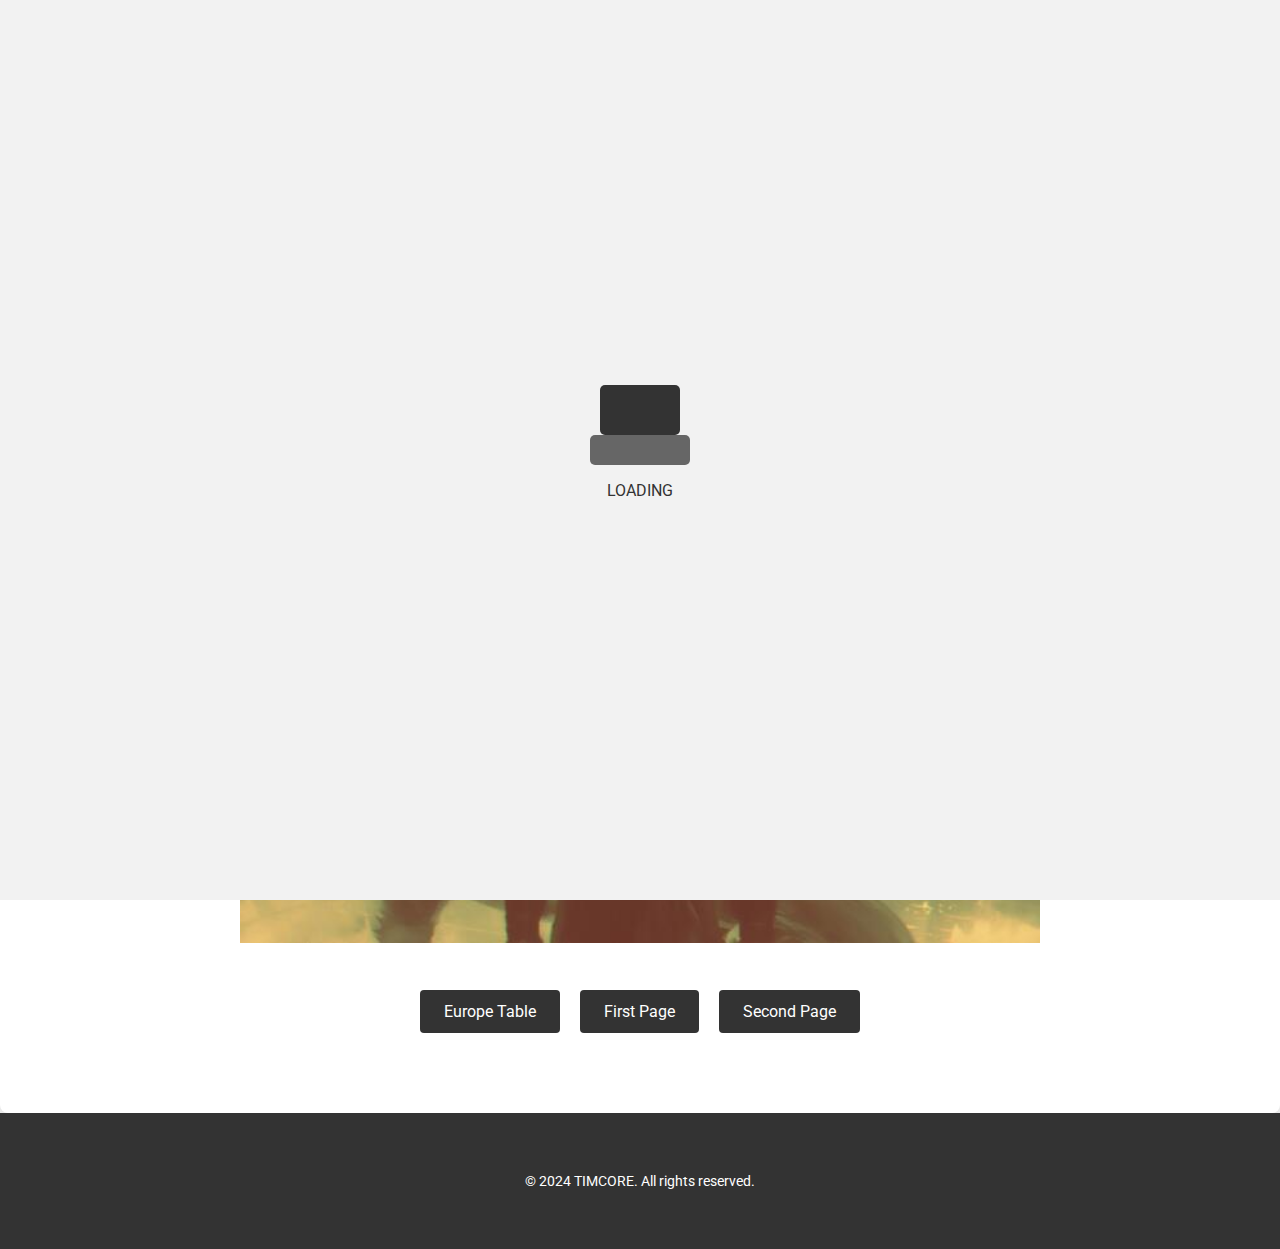
<file: index.html>
<!DOCTYPE html>
<html lang="en">
<head>
  <meta charset="UTF-8">
  <meta name="viewport" content="width=device-width, initial-scale=1.0">
  <title>TIMCORE</title>
  <link rel="preconnect" href="https://fonts.gstatic.com">
  <link href="https://fonts.googleapis.com/css2?family=Roboto:wght@400;700&display=swap" rel="stylesheet">
  <style>
    /* Общие стили */
    body {
      font-family: 'Roboto', sans-serif;
      margin: 0;
      padding: 0;
      background-color: #f1f1f1;
      color: #333;
    }

    .container {
      max-width: 1200px;
      margin: 0 auto;
      padding: 40px;
    }

    /* Стили для шапки */
    .header {
      background-color: #333;
      color: #fff;
      padding: 20px 0;
    }

    .header__logo {
      font-size: 24px;
      font-weight: bold;
    }

    .header__nav {
      display: flex;
      justify-content: center;
      margin-top: 10px;
    }

    .header__nav a {
      color: #fff;
      text-decoration: none;
      margin: 0 20px;
      font-size: 16px;
      transition: color 0.3s ease;
    }

    .header__nav a:hover {
      color: #ccc;
    }



    /* Стили для главного контента */
    .main {
      background-color: #fff;
      box-shadow: 0 0 20px rgba(0, 0, 0, 0.1);
      border-radius: 8px;
      padding: 40px;
    }

    .main__title {
      font-size: 32px;
      font-weight: bold;
      color: #333;
      margin-bottom: 20px;
    }

    .main__content {
      font-size: 16px;
      line-height: 1.6;
      color: #555;
    }

    .main__content p {
      margin-bottom: 20px;
    }

    .main__links {
      display: flex;
      justify-content: center;
      margin-top: 40px;
    }

    .main__link {
      background-color: #333;
      color: #fff;
      text-decoration: none;
      padding: 12px 24px;
      border-radius: 4px;
      margin: 0 10px;
      transition: background-color 0.3s ease;
    }

    .main__link:hover {
      background-color: #555;
    }

    /* Стили для футера */
    .footer {
      background-color: #333;
      color: #fff;
      padding: 20px 0;
      text-align: center;
      font-size: 14px;
    }
  </style>
</head>
<body>
  <header class="header">
    <div class="container">
      <div class="header__logo">TIMCORE</div>
      <nav class="header__nav">
        <a href="europe.html">Europe Table</a>
        <a href="1.html">First Page</a>
        <a href="2.html">Second Page</a>
      </nav>
    </div>
  </header>

  <main class="main">
    <div class="container">
      <h1 class="main__title">Welcome to TIMCORE</h1>
      <div class="main__content">
        <p>TIMCORE is a platform dedicated to providing you with the latest news, insights, and resources in the world of technology, innovation, and entrepreneurship.</p>
        <p>Explore our comprehensive guides, discover groundbreaking innovations, and connect with like-minded individuals who share your passion for the digital frontier.</p>
        <p>Whether you're a seasoned tech enthusiast or just starting your journey, TIMCORE is your go-to destination for all things TECH.</p>
      
      <div class="photo-slider-container">
  <div class="photo-slider">
    <div class="photo-slide">
      <img src="photo1.jpg" alt="Photo 1">
    </div>
    <div class="photo-slide">
      <img src="photo2.jpg" alt="Photo 2">
    </div>
    <div class="photo-slide">
      <img src="photo3.jpg" alt="Photo 3">
      <!-- Добавьте больше фотографий по необходимости -->
    </div>
  </div>
  <div class="photo-slider-controls">
    <button class="prev-btn">&lt;</button>
    <button class="next-btn">&gt;</button>
  </div>
</div>
  <!--Стиль для кнопок-->
 <style>
.photo-slider-container {
  position: relative;
  width: 100%;
  max-width: 800px;
  margin: 0 auto;
}

.photo-slider {
  display: flex;
  overflow-x: auto;
  scroll-snap-type: x mandatory;
  -webkit-overflow-scrolling: touch;
  scrollbar-width: none;
  -ms-overflow-style: none;
}

.photo-slider::-webkit-scrollbar {
  display: none;
}

.photo-slide {
  flex: 0 0 100%;
  scroll-snap-align: start;
}

.photo-slide img {
  width: 100%;
  height: auto;
}

.photo-slider-controls {
  position: absolute;
  top: 45%;
  transform: translateY(-50%);
  width: 100%;
  display: flex;
  justify-content: space-between;
  padding: 0 20px;
}

.prev-btn,
.next-btn {
  font-size: 24px;
  background-color: #333333;
  color: #ffffff;
  border: none;
  border-radius: 50%;
  padding: 10px 15px;
  cursor: pointer;
  transition: background-color 0.3s ease;
}

.prev-btn {
  position: absolute;
  left: 20px; /* Adjust the left position as needed */
}

.next-btn {
  position: absolute;
  right: 60px; /* Adjust the right position as needed */
}

.prev-btn:hover,
.next-btn:hover {
  background-color: #333333;
}

  </style>
</head>
<body>
      
     <!--Подключен ява скрипт для скролинга картинок -->
    <script>
    document.addEventListener('DOMContentLoaded', function() {
      const slider = document.querySelector('.photo-slider');
      const prevBtn = document.querySelector('.prev-btn');
      const nextBtn = document.querySelector('.next-btn');

      let isDown = false;
      let startX;
      let scrollLeft;

      slider.addEventListener('mousedown', (e) => {
        isDown = true;
        startX = e.pageX - slider.offsetLeft;
        scrollLeft = slider.scrollLeft;
      });

      slider.addEventListener('mouseleave', () => {
        isDown = false;
      });

      slider.addEventListener('mouseup', () => {
        isDown = false;
      });

      slider.addEventListener('mousemove', (e) => {
        if (!isDown) return;
        e.preventDefault();
        const x = e.pageX - slider.offsetLeft;
        const walk = (x - startX) * 3; // Adjust the scroll speed
        slider.scrollLeft = scrollLeft - walk;
      });

      prevBtn.addEventListener('click', () => {
        slider.scrollLeft -= slider.offsetWidth;
      });

      nextBtn.addEventListener('click', () => {
        slider.scrollLeft += slider.offsetWidth;
      });
    });
  </script>
</body>
</html>
   
      </div>
      <div class="main__links">
        <a href="europe.html" class="main__link">Europe Table</a>
        <a href="1.html" class="main__link">First Page</a>
        <a href="2.html" class="main__link">Second Page</a>
      </div>
    </div>
  </main>

  <footer class="footer">
    <div class="container">
      &copy; 2024 TIMCORE. All rights reserved.
    </div>
  </footer>
</body>
</html>

<html>
<head>
  <title>Загрузочный экран</title>
  <style>
    /* Добавьте CSS-стили для загрузочного экрана */
    #loading-screen {
      position: fixed;
      top: 0;
      left: 0;
      width: 100%;
      height: 100%;
      background-color: #f2f2f2;
      display: flex;
      justify-content: center;
      align-items: center;
      z-index: 9999;
    }

    .loading-container {
      text-align: center;
    }

    .computer-icon {
      width: 100px;
      height: 80px;
      position: relative;
      animation: rotate 2s linear infinite;
    }

    .screen {
      width: 80px;
      height: 50px;
      background-color: #333;
      border-radius: 5px;
      position: absolute;
      top: 0;
      left: 10px;
    }

    .body {
      width: 100px;
      height: 30px;
      background-color: #666;
      border-radius: 5px;
      position: absolute;
      bottom: 0;
    }

    @keyframes rotate {
      0% { transform: rotate(0deg); }
      100% { transform: rotate(360deg); }
    }
  </style>
</head>
<body>
  <div id="loading-screen">
    <div class="loading-container">
      <div class="computer-icon">
        <div class="screen"></div>
        <div class="body"></div>
      </div>
      <p>LOADING</p>
    </div>
  </div>

  <script>
    window.addEventListener('load', function() {
      setTimeout(function() {
        var loadingScreen = document.getElementById('loading-screen');
        loadingScreen.style.display = 'none';
      }, 1000);
    });
  </script>
</body>
</html>
</file>
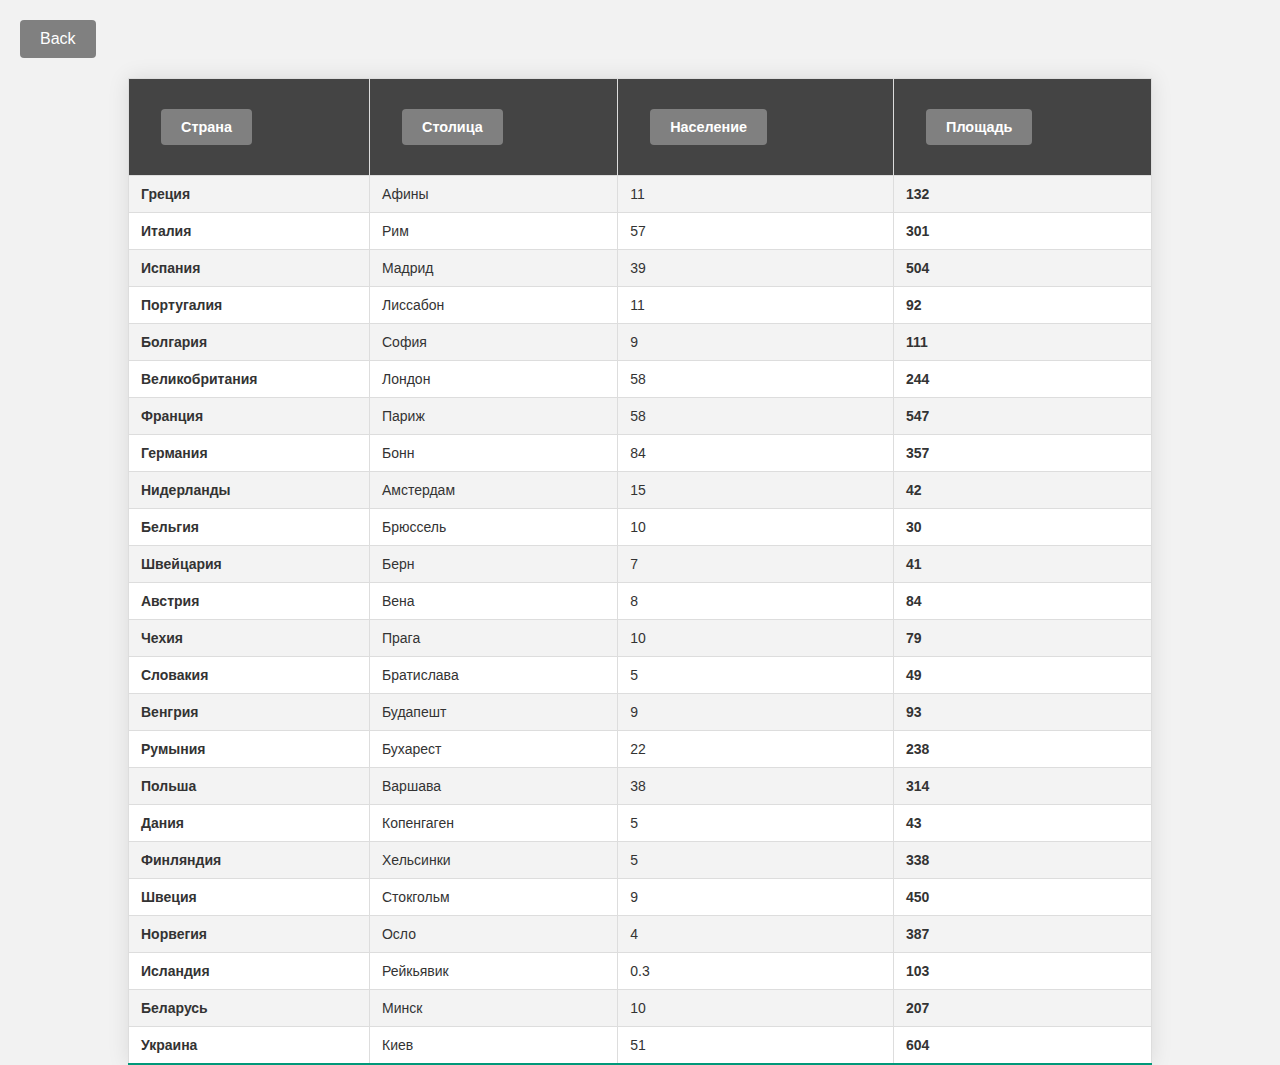
<file: europe.html>
<html>
<head>
<a href="index.html">Back</a>
<script type="text/javascript" src="loadxml.js"></script>
<link rel="stylesheet" href="europe.css" type="text/css" />
<link href="europe2n.xsl"> 
<link href="europe2p.xsl">
 <link href="europe2c.xsl">
 <link href="europe2a.xsl">
</head>
<body onLoad="init();">
  <div id="data">
  <script type="text/javascript">
function init() {
  source = loadXMLDoc("europe2.xml");
  loadStyle("europe2.xsl", "data");
  return true;
}
</script>
  </div>
</body>
</html>
<style>
/* Общие стили */
body {
  font-family: Arial, sans-serif;
  background-color: #f2f2f2;
  margin: 0;
  padding: 0;
}

/* Стили для кнопки "Back" */
a {
  display: inline-block;
  background-color: #808080;
  color: white;
  text-decoration: none;
  padding: 10px 20px;
  border-radius: 4px;
  margin: 0 0 20px 20px;
  margin-top: 20px;
}

a:hover {
  background-color: #666;
}

/* Стили для таблицы */
table {
  width: 80%;
  margin: 0 auto;
  border-collapse: collapse;
  background-color: white;
  box-shadow: 0 0 20px rgba(0, 0, 0, 0.1);
}

th, td {
  padding: 10px 12px;
  text-align: left;
  border-bottom: 1px solid #ddd;
}

th {
  background-color: #444;
  color: white;
}

tr:hover {
  background-color: #f5f5f5;
}

/* Стили для ячеек */
td {
  font-size: 14px;
  color: #333;
}

/* Стили для первой и последней ячейки */
td:first-child, td:last-child {
  font-weight: bold;
}

/* Стили для дополнительных XSL-файлов */
link[href="europe2n.xsl"],
link[href="europe2p.xsl"],
link[href="europe2c.xsl"],
link[href="europe2a.xsl"] {
  display: none;
}
</file>
<file: europe.css>
/* Основной стиль таблицы */
table {
  width: 100%; /* Занимает всю доступную ширину */
  border-collapse: collapse; /* Убирает двойные границы */
  margin: 25px 0; /* Добавляет отступ сверху и снизу */
  font-size: 0.9em; /* Уменьшает размер шрифта */
  font-family: sans-serif; /* Изменяет шрифт на более читаемый */
  min-width: 400px; /* Минимальная ширина таблицы */
  box-shadow: 0 0 20px rgba(0, 0, 0, 0.15); /* Добавляет тень для таблицы */
}

/* Стиль заголовков таблицы */
thead tr {
  background-color: #009879; /* Цвет фона заголовков */
  color: #ffffff; /* Цвет текста заголовков */
  text-align: left; /* Выравнивание текста заголовков */
}

/* Стиль ячеек таблицы */
th, td {
  padding: 12px 15px; /* Добавляет отступы внутри ячеек */
}

/* Стиль для строк таблицы при наведении курсора */
tbody tr {
  border-bottom: 1px solid #dddddd; /* Добавляет границу между строками */
}

/* Зебра-стиль для строк таблицы */
tbody tr:nth-of-type(even) {
  background-color: #f3f3f3; /* Цвет фона для четных строк */
}

tbody tr:last-of-type {
  border-bottom: 2px solid #009879; /* Добавляет более толстую границу для последней строки */
}

tbody tr.active-row {
  font-weight: bold; /* Делает текст выбранной строки жирным */
  color: #009879; /* Изменяет цвет текста выбранной строки */
}
/* Стиль таблицы */
table {
  width: 60%; /* Уменьшает ширину таблицы до 60% от родительского элемента */
  border: 1px solid #ddd; /* Добавляет тонкую границу вокруг таблицы */
  margin: 0 auto; /* Центрирует таблицу на странице */
  border-collapse: collapse; /* Убирает двойные границы между ячейками */
}

/* Стиль ячеек таблицы */
th, td {
  border: 1px solid #ddd; /* Добавляет границы для каждой ячейки */
  padding: 8px; /* Уменьшает отступы внутри ячеек */
  text-align: center; /* Выравнивает текст по центру */
}

/* Стиль заголовков таблицы */
thead tr th {
  background-color: #f2f2f2; /* Цвет фона для заголовков таблицы */
  color: #333; /* Цвет текста заголовков */
}
.element {
  background-image: url('switzerland02.svg');
}
</file>
